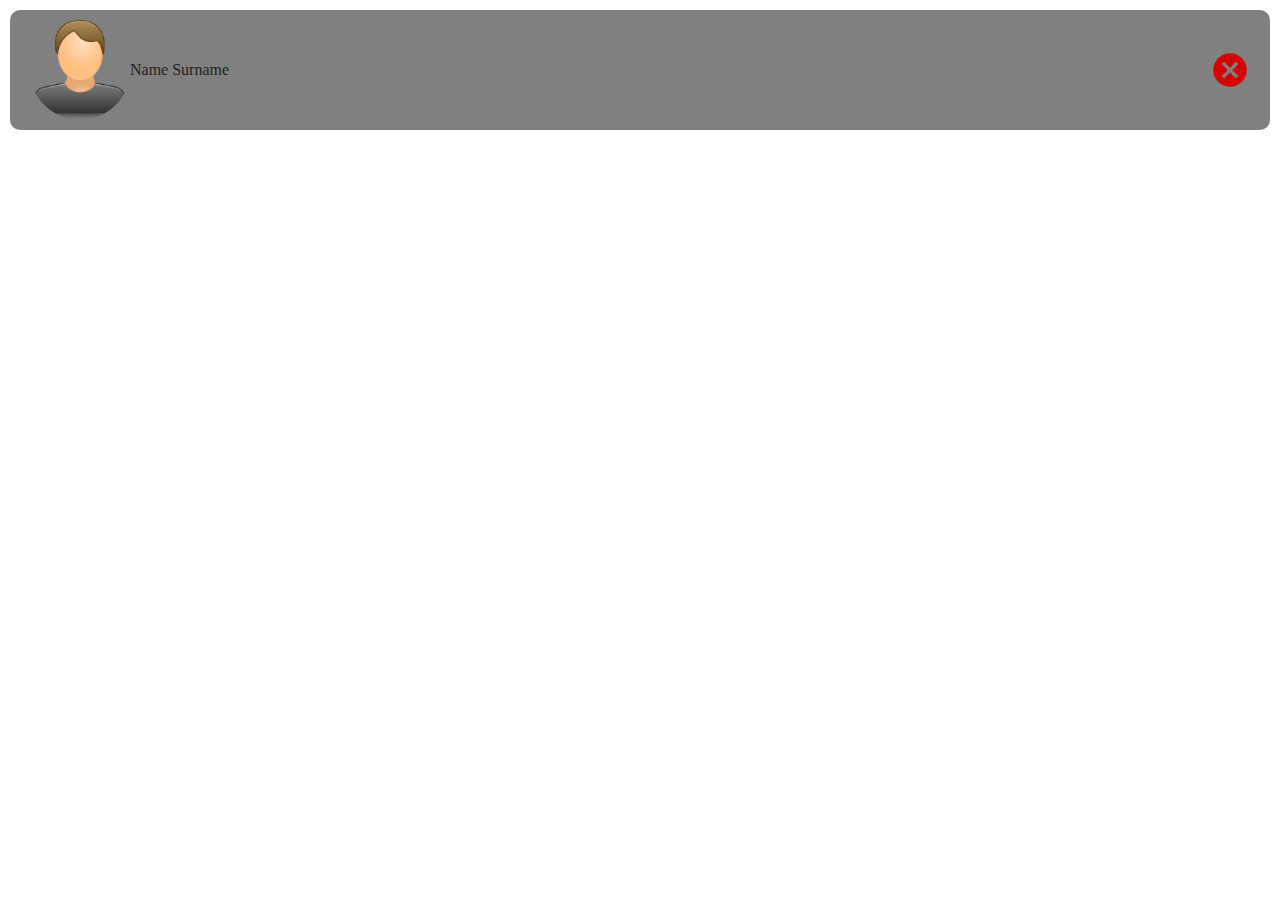
<file: test.html>
<!DOCTYPE html>
<html lang="en">
<head>
    <meta charset="UTF-8">
    <title>Title</title>
    <link rel="stylesheet" href="./assets/css/style.css">

</head>
<body style="min-height: 100vh" onclick="alert('body click')">

<ul id="usersList" onclick="alert('List click')">

    <li id = "5">
        <div class="userCardWrapper">
            <div class="userPictureContainer">
                <img src="./assets/icons/user_icon.png" alt="user picture">
            </div>
            <div>
                Name Surname
            </div>
            <img onclick="alert('img click')" class="deleteButton" src="./assets/icons/cross.png" alt="DELETE">
        </div>
    </li>


</ul>

</body>
</html>
</file>
<file: assets/css/style.css>
@import "reset.css";


.userCardWrapper {

    display: flex;
    align-items: center;

    background-color: gray;
    box-sizing: border-box;
    padding: 10px 20px;
    border-radius: 10px;

    margin: 10px;

}

.userPictureContainer {
    position: relative;
    overflow: hidden;
    height: 100px;
    width: 100px;
    border-radius: 50%;

}

.userPictureContainer > img {
    position: absolute;
    height: inherit;
    width: inherit;
    object-fit: cover;

    left: 50%;
    top: 50%;

    transform: translate(-50%, -50%);

}

.deleteButton{

    margin-left: auto;
    width: 40px;
    cursor: pointer;
}
</file>
